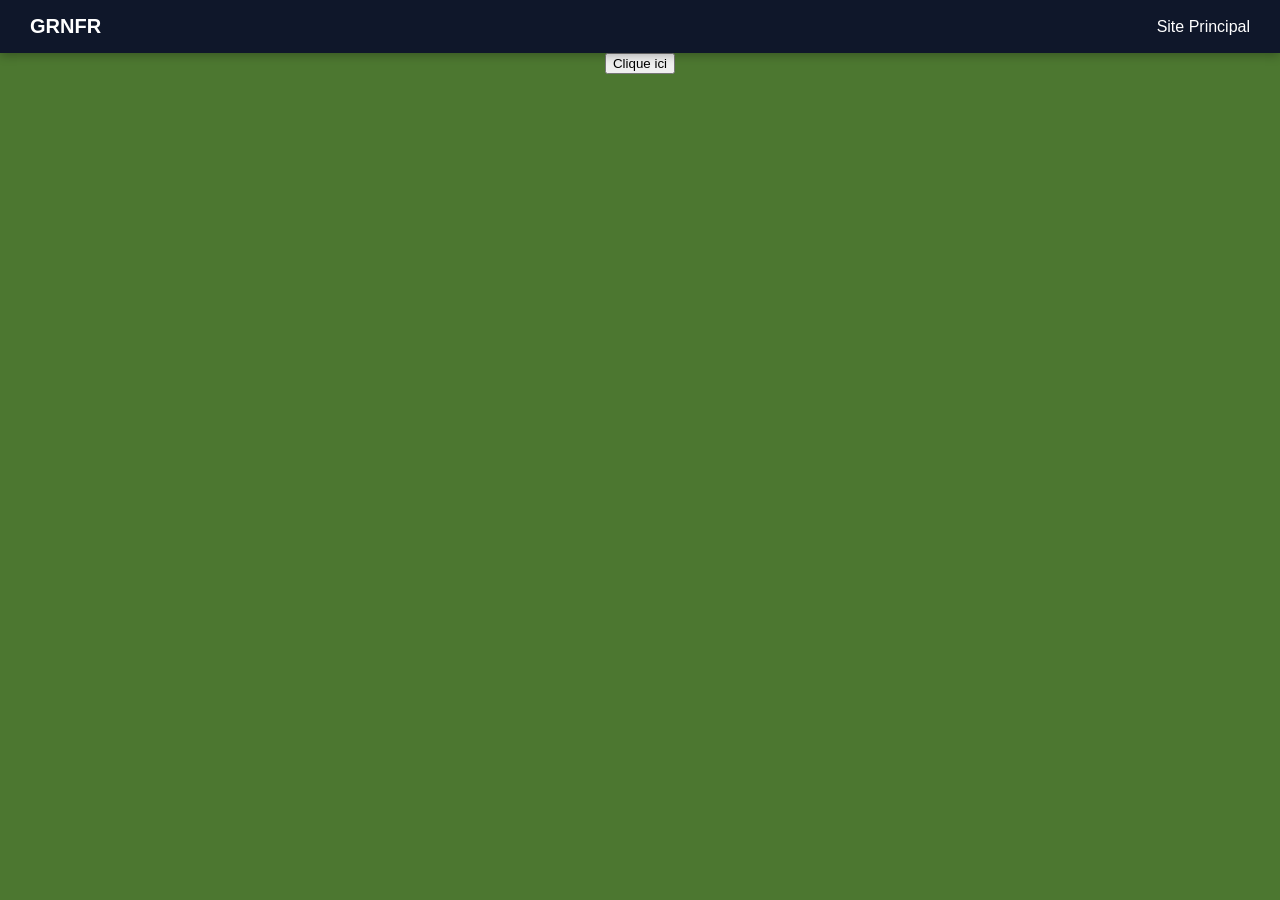
<file: ai/index.html>
<!DOCTYPE html>
<html>
<head>
    <meta charset="utf-8">
    <title>GRNFR Agent IA</title>
    <link rel="stylesheet" href="style.css">
    <link rel="icon" href="https://lh3.googleusercontent.com/a/ACg8ocI6ACyrLsGHgCjTCFaY8q1aFRVVD6LRWS4G7bDmSnmH_vKPW5-v=s288-c-no" type="image/png">
</head>

<body>

<div class="navbar">
    <div class="logo">GRNFR</div>
    <div class="menu">
        <a href="https://grenofar.github.io">Site Principal</a>
    </div>
</div>

<div>
    <button onclick="loadMessage()">Clique ici</button>
    <p id="result"></p>
</div>

<script>
async function loadMessage() {
    let res = await fetch("https://grnfrscripts.pythonanywhere.com/message");
    let data = await res.text();
    document.getElementById("result").innerText = data;
}
</script>



</body>
</html>
</file>
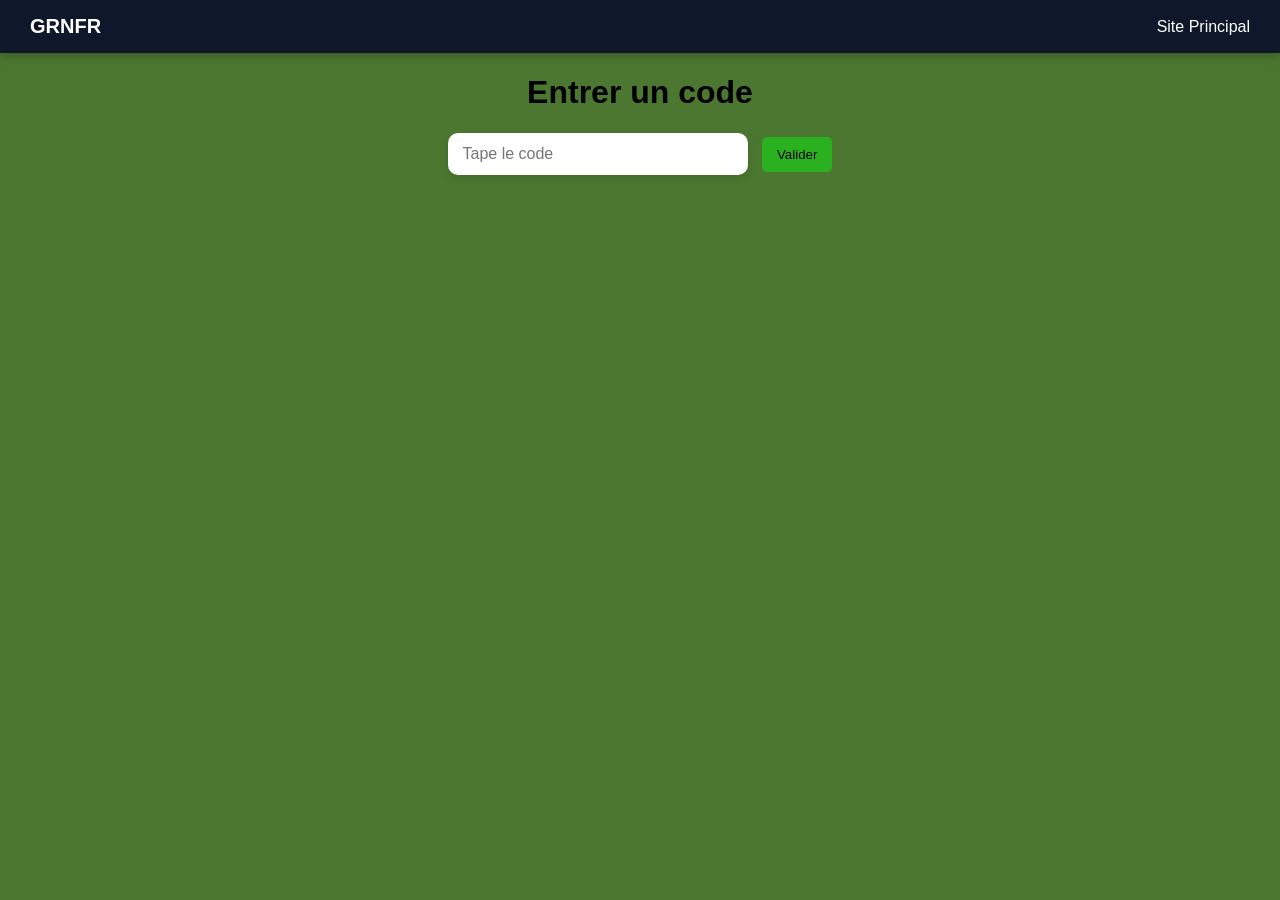
<file: sitebackend/index.html>
<!DOCTYPE html>
<html>
<head>
    <meta charset="utf-8">
    <title>GRNFR Agent IA</title>
    <link rel="stylesheet" href="style.css">
    <link rel="icon" href="https://lh3.googleusercontent.com/a/ACg8ocI6ACyrLsGHgCjTCFaY8q1aFRVVD6LRWS4G7bDmSnmH_vKPW5-v=s288-c-no" type="image/png">
</head>

<body>

<div class="navbar">
    <div class="logo">GRNFR</div>
    <div class="menu">
        <a href="https://grenofar.github.io">Site Principal</a>
    </div>
</div>
<div>
    <h1>Entrer un code</h1>

    <input id="code" placeholder="Tape le code">
    <button class=btn onclick="verify()">Valider</button>

    <p id="result"></p>
    <div   id="button"></div>
</div>
<script>
async function verify() {
    let code = document.getElementById("code").value;

    let res = await fetch(`https://remembered-benefits-record-dean.trycloudflare.com/check?code=${encodeURIComponent(code)}`);
    let data = await res.json();
    
    let result = document.getElementById("result");
    let button = document.getElementById("button");

    button.innerHTML = "";

    if (data.ok) {
        result.innerText = "Code correct ✅";

        button.innerHTML = `
            <a href="${data.link}" target="_blank">
                <button>Aller vers le lien</button>
            </a>
        `;
    } else {
        result.innerText = "Code incorrect ❌";
    }
}
</script>

</body>
</html>
</file>
<file: ai/style.css>
body {
    justify-content: center;
    align-items: center;
    font-family: Arial, sans-serif;
}

div {
    text-align: center;
}

result {
  font-size: 16px;
  font-weight: bold;

} 

input {
    padding: 12px 15px;
    width: 300px;
    border: none;
    border-radius: 10px;
    outline: none;
    font-size: 16px;
    box-shadow: 0 4px 10px rgba(0,0,0,0.1);
    margin-right: 10px;
}

body {
  background-color: #3d6b1eea; 
}



.btn {
    background-color: rgb(43, 177, 31);
    color: black;
    border: none;
    padding: 10px 15px;
    border-radius: 5px;
    cursor: pointer;
    transition: transform 0.3s ease, background-color 0.3s ease;
}

.btn:hover {
    transform: scale(1.1); /* Agrandit légèrement */
    background-color: rgb(50, 200, 50); /* Optionnel : un vert plus clair */
}



    * {
  box-sizing: border-box;
}

body {
  margin: 0;
  font-family: Arial, sans-serif;
}
.content {
  padding-top: 80px; 
}

.navbar {
  position: sticky;       /* barre toujours en haut */
  top: 0;
  width: 100%;           /* toute la largeur */
  background-color: #0f172a; /* fond sombre */
  color: white;
  display: flex;         /* pour aligner logo + menu */
  justify-content: space-between; /* espace entre logo et menu */
  align-items: center;   /* centrer verticalement */
  padding: 15px 30px;
  box-shadow: 0 2px 10px rgba(0,0,0,0.3);
  z-index: 1000;
}

.logo {
  font-size: 20px;
  font-weight: bold;
}



.menu a {
  color: white;
  text-decoration: none;
  margin-left: 20px;
  transition: color 0.3s ease, transform 0.3s ease;
}

.menu a:hover {
  color: #38bdf8;
  transform: scale(1.1);
}
</file>
<file: sitebackend/style.css>
body {
    
    justify-content: center;
    align-items: center;
    font-family: Arial, sans-serif;
    background-color: #3d6b1eea;
    
}

div {
    text-align: center;
}



input {
    padding: 12px 15px;
    width: 300px;
    border: none;
    border-radius: 10px;
    outline: none;
    font-size: 16px;
    box-shadow: 0 4px 10px rgba(0,0,0,0.1);
    margin-right: 10px;
}





.btn {
    background-color: rgb(43, 177, 31);
    color: black;
    border: none;
    padding: 10px 15px;
    border-radius: 5px;
    cursor: pointer;
    transition: transform 0.3s ease, background-color 0.3s ease;
}

.btn:hover {
    transform: scale(1.1); /* Agrandit légèrement */
    background-color: rgb(50, 200, 50); /* Optionnel : un vert plus clair */
}



    * {
  box-sizing: border-box;
}

body {
  margin: 0;
  font-family: Arial, sans-serif;
}
.content {
  padding-top: 80px; 
}

.navbar {
  position: sticky;       /* barre toujours en haut */
  top: 0;
  width: 100%;           /* toute la largeur */
  background-color: #0f172a; /* fond sombre */
  color: white;
  display: flex;         /* pour aligner logo + menu */
  justify-content: space-between; /* espace entre logo et menu */
  align-items: center;   /* centrer verticalement */
  padding: 15px 30px;
  box-shadow: 0 2px 10px rgba(0,0,0,0.3);
  z-index: 1000;
}

.logo {
  font-size: 20px;
  font-weight: bold;
}



.menu a {
  color: white;
  text-decoration: none;
  margin-left: 20px;
  transition: color 0.3s ease, transform 0.3s ease;
}

.menu a:hover {
  color: #38bdf8;
  transform: scale(1.1);
}
</file>
